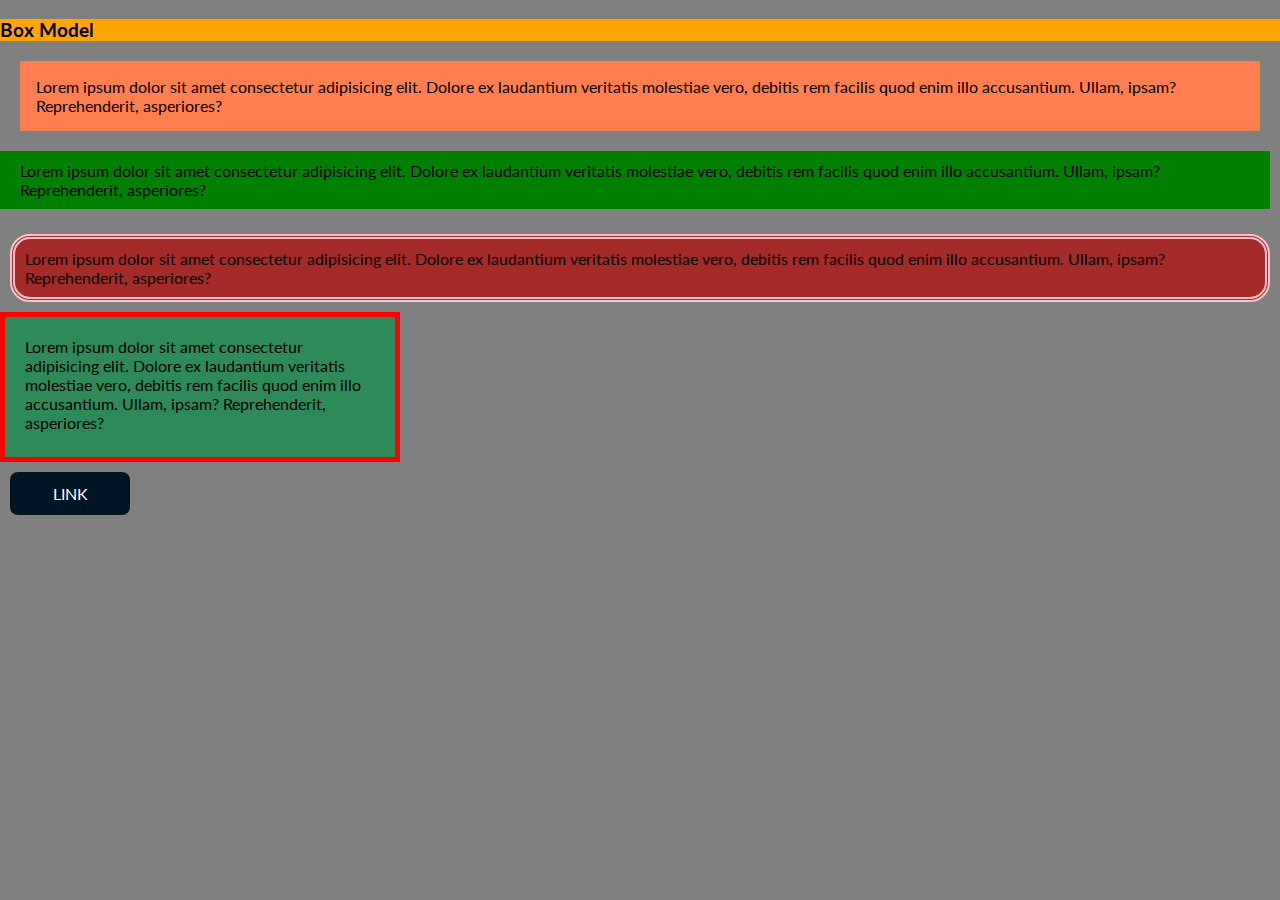
<file: aula-07/index.html>
<!DOCTYPE html>
<html lang="en">
  <head>
    <meta charset="UTF-8" />
    <meta name="viewport" content="width=device-width, initial-scale=1.0" />
    <title>Aula 07</title>
    <link rel="stylesheet" href="css/styles.css" />
  </head>
  <body>
    <h3>Box Model</h3>
    <div class="box1">
        Lorem ipsum dolor sit amet consectetur adipisicing elit. Dolore ex laudantium veritatis molestiae vero, debitis rem facilis quod enim illo accusantium. Ullam, ipsam? Reprehenderit, asperiores?
    </div>
    <div class="box2">
        Lorem ipsum dolor sit amet consectetur adipisicing elit. Dolore ex laudantium veritatis molestiae vero, debitis rem facilis quod enim illo accusantium. Ullam, ipsam? Reprehenderit, asperiores?
    </div>
    <div class="box3">
        Lorem ipsum dolor sit amet consectetur adipisicing elit. Dolore ex laudantium veritatis molestiae vero, debitis rem facilis quod enim illo accusantium. Ullam, ipsam? Reprehenderit, asperiores?
    </div>
    <div class="box4">
        Lorem ipsum dolor sit amet consectetur adipisicing elit. Dolore ex laudantium veritatis molestiae vero, debitis rem facilis quod enim illo accusantium. Ullam, ipsam? Reprehenderit, asperiores?
    </div>

    <a class="link-custom" href="#">LINK</a>
  </body>
</html>
</file>
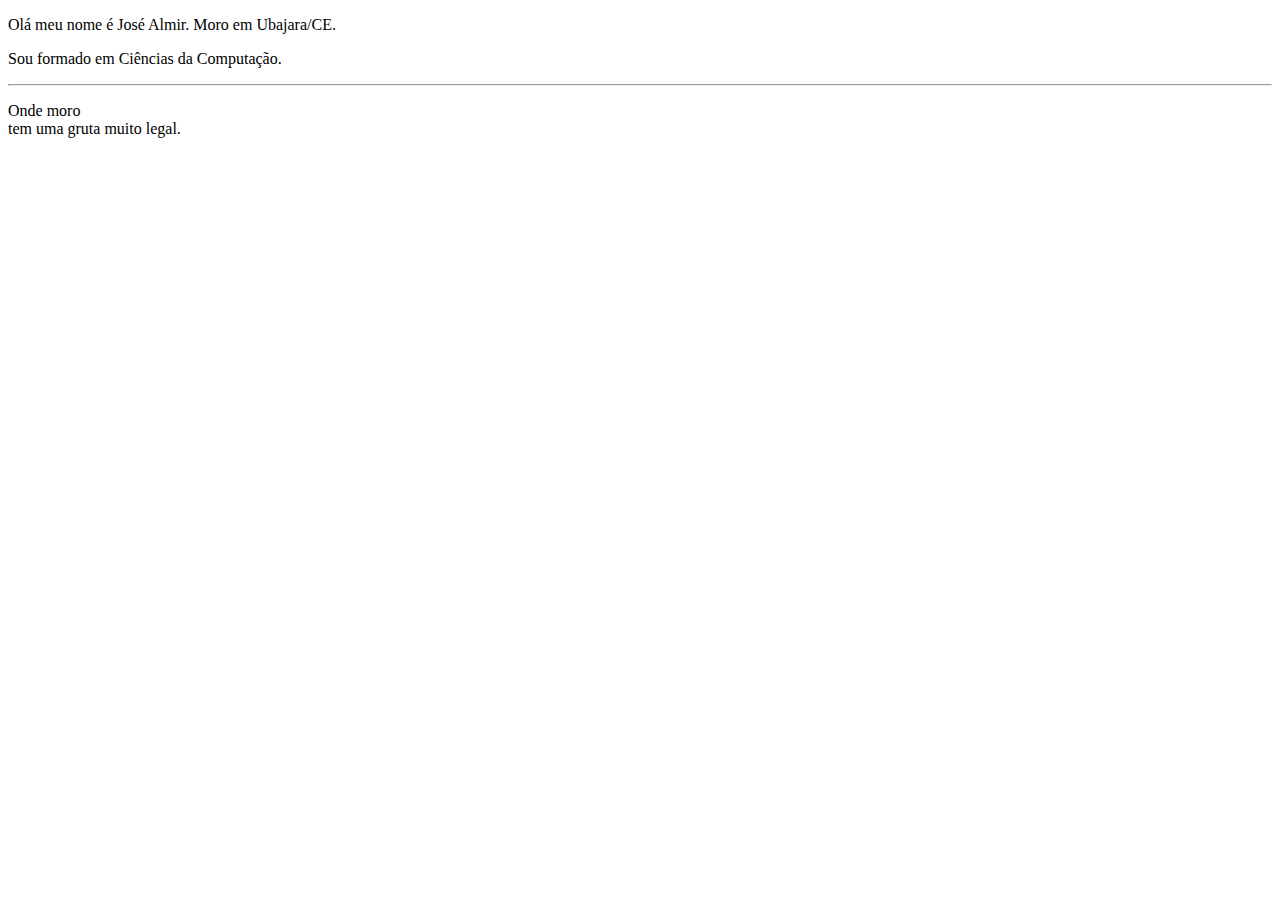
<file: aula-01/pagina.html>
<!DOCTYPE html>
<!-- O atributo lang indica o idioma da página -->
<html lang="pt">
<head>
    <!-- charset=UTF-8 indica o uso de caracteres especiais -->
    <meta charset="UTF-8">
    <!-- dimensionar melhor os elementos -->
    <meta name="viewport" content="width=device-width, initial-scale=1.0">
    <title>Minha primeira página</title>
    <!-- Informações úteis dos buscadores (Google) -->
    <meta name="author" content="José Almir">
    <meta name="description" content="Página interessante sobre mim">
    <meta name="keywords" content="desenvolvimento,ti,html">
</head>
<body>
    <p>Olá meu nome é José Almir. Moro em Ubajara/CE.</p>
    <p>Sou formado em Ciências da Computação.</p>
    <hr /> <!-- TAG de auto fechamento -->
    <p>Onde moro <br /> tem uma gruta muito legal.</p>
</body>
</html>
</file>
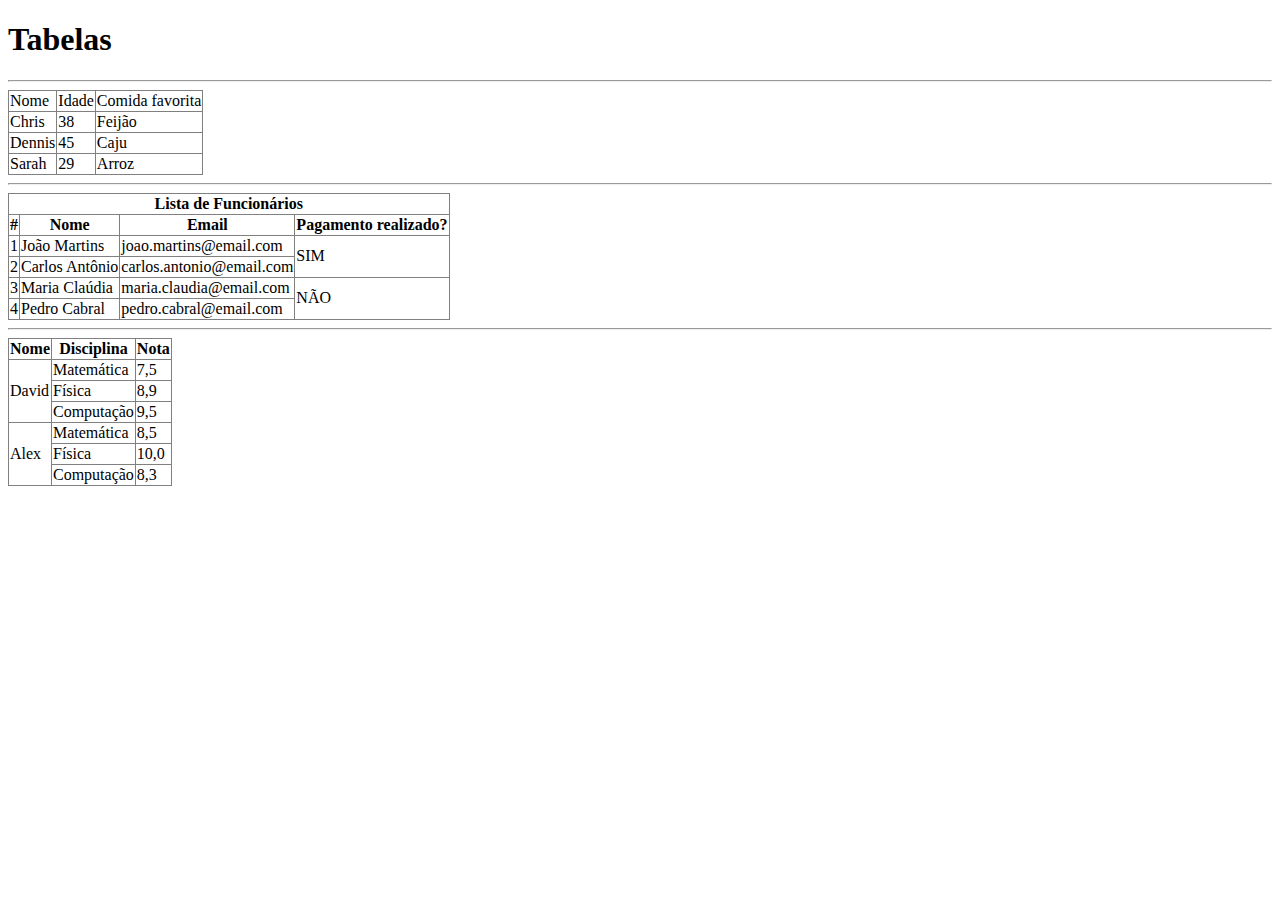
<file: aula-03/tabelas.html>
<!DOCTYPE html>
<html lang="en">
  <head>
    <meta charset="UTF-8" />
    <meta name="viewport" content="width=device-width, initial-scale=1.0" />
    <title>Estudos Tabelas</title>
  </head>
  <body>
    <h1>Tabelas</h1>
    <hr />
    <!-- border está em desuso (utilizamos CSS atualmente)-->
    <table border="1" style="border-collapse: collapse">
      <!-- TR = table row -->
      <tr>
        <!-- TD = table data -->
        <td>Nome</td>
        <td>Idade</td>
        <td>Comida favorita</td>
      </tr>
      <tr>
        <td>Chris</td>
        <td>38</td>
        <td>Feijão</td>
      </tr>
      <tr>
        <td>Dennis</td>
        <td>45</td>
        <td>Caju</td>
      </tr>
      <tr>
        <td>Sarah</td>
        <td>29</td>
        <td>Arroz</td>
      </tr>
    </table>
    <hr />
    <table border="1" style="border-collapse: collapse;">
        <!-- Cabeçalho da tabela -->
        <thead>
            <tr>
                <!-- colspan = indica quantas colunas vai ocupar de espaço -->
                <th colspan="4">Lista de Funcionários</th>
            </tr>
            <tr>
                <!-- TH = table head -->
                <th>#</th>
                <th>Nome</th>
                <th>Email</th>
                <th>Pagamento realizado?</th>
            </tr>
        </thead>
        <tbody>
            <tr>
                <td>1</td>
                <td>João Martins</td>
                <td>joao.martins@email.com</td>
                <td rowspan="2">SIM</td>
            </tr>
            <tr>
                <td>2</td>
                <td>Carlos Antônio</td>
                <td>carlos.antonio@email.com</td>
            </tr>
            <tr>
                <td>3</td>
                <td>Maria Claúdia</td>
                <td>maria.claudia@email.com</td>
                <td rowspan="2">NÃO</td>
            </tr>
            <tr>
                <td>4</td>
                <td>Pedro Cabral</td>
                <td>pedro.cabral@email.com</td>
            </tr>
        </tbody>
    </table>
    <hr />
    <table border="1" style="border-collapse: collapse;">
        <thead>
            <tr>
                <th>Nome</th>
                <th>Disciplina</th>
                <th>Nota</th>
            </tr>
        </thead>
        <tbody>
            <tr>
                <td rowspan="3">David</td>
                <td>Matemática</td>
                <td>7,5</td>
            </tr>
            <tr> 
                <td>Física</td>
                <td>8,9</td>
            </tr>
            <tr>
                <td>Computação</td>
                <td>9,5</td>
            </tr>
            <tr>
                <td rowspan="3">Alex</td>
                <td>Matemática</td>
                <td>8,5</td>
            </tr>
            <tr>
                <td>Física</td>
                <td>10,0</td>
            </tr>
            <tr>
                <td>Computação</td>
                <td>8,3</td>
            </tr>
        </tbody>
    </table>
  </body>
</html>
</file>
<file: aula-07/css/styles.css>
@import url('https://fonts.googleapis.com/css2?family=Kalnia:wght@100;200;300;400;500;600;700&family=Lato:ital,wght@0,100;0,300;0,400;0,700;0,900;1,100;1,300;1,400;1,700;1,900&display=swap');

h3 {
    background-color: orange;
}

/*
margin => separa os elementos
padding => espaçamento interno
border => borda
*/

.box1 {
    background-color: coral;
    margin: 20px;
    padding: 16px;
}

.box2 {
    background-color: green;
    margin: 0 10px 25px 0; /*T R B L*/
    padding: 10px 20px 10px 20px; /*T R B L*/
}

.box3 {
    background-color: brown;
    padding: 10px;
    margin: 10px;
    border: 5px double pink;
    border-radius: 20px;
}

.box4 {
    background-color: seagreen;
    width: 400px;
    height: 150px;
    padding: 20px;
    border: 5px solid red;
}

/* Seletor universal */
* {
    box-sizing: border-box;
    /* configura a div para obedecer a largura e altura */
}

body {
    margin: 0;
    background-color: grey;
    font-family: 'Lato';
}

/* CSS Reset => reseta configurações de estilização */
/* elemento inline */
.link-custom {
    display: block;
    text-decoration: none;
    color: white;
    background-color: #001524;
    width: 120px;
    padding: 12px 8px 12px 8px;
    margin: 10px;
    border-radius: 8px;
    text-align: center;
}

.link-custom:hover {
    background-color: #15616D;
}
</file>
